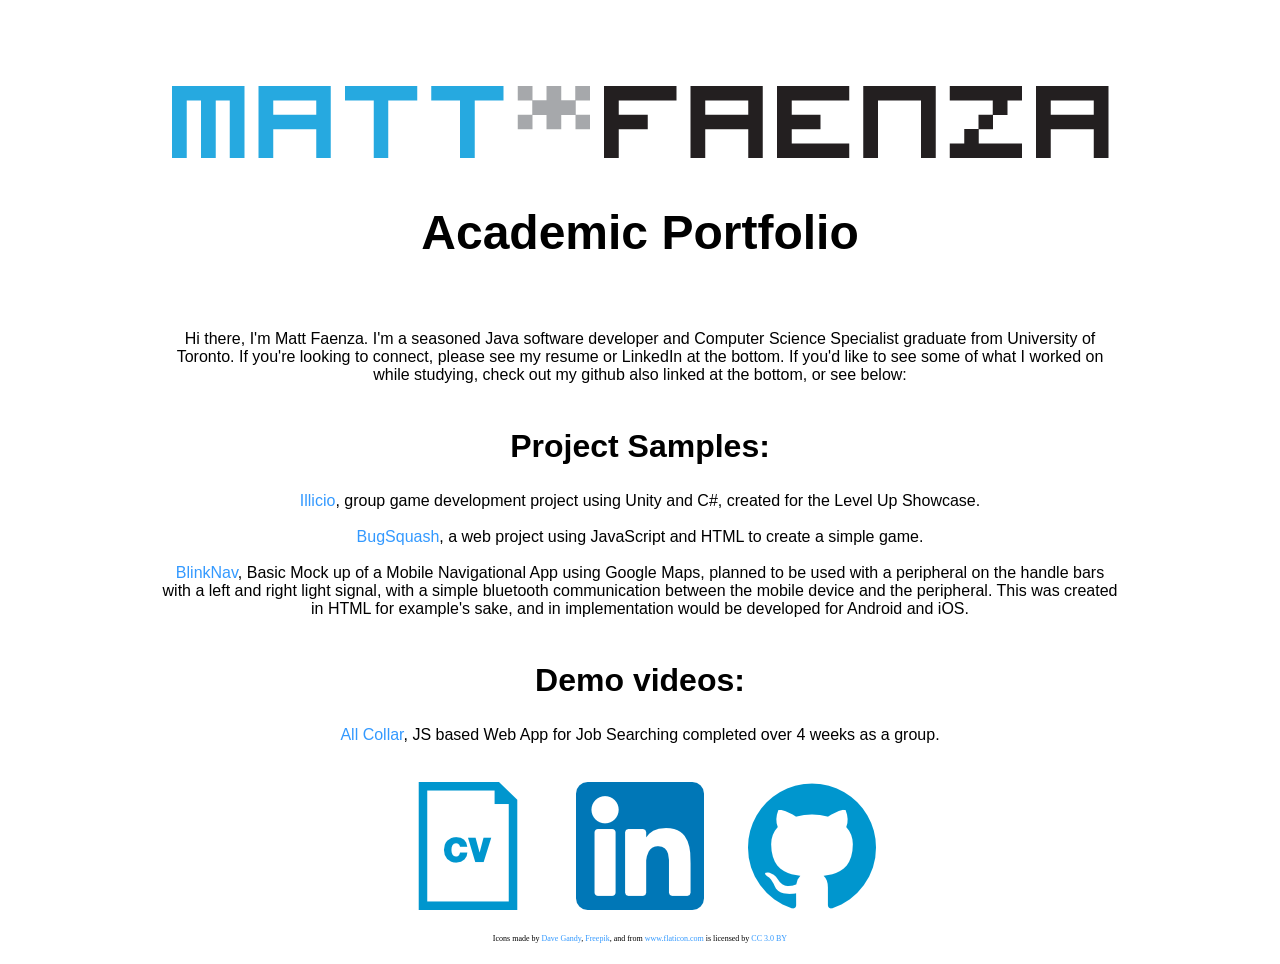
<file: index.html>
<!DOCTYPE html PUBLIC "-//W3C//DTD XHTML 1.0 Transitional//EN" "http://www.w3.org/TR/xhtml1/DTD/xhtml1-transitional.dtd">
<html xmlns="http://www.w3.org/1999/xhtml">
<head>
<meta http-equiv="Content-Type" content="text/html; charset=utf-8" />
<title>matt faenza | home</title>
<link href="styles.css" rel="stylesheet" type="text/css" />
</head>

<body>

<div class="wrapper">
<!--<img id="logo" src="images/logo.png" width="475" height="44" alt="matt faenza" />-->
<header>
<a href="http://www.mattfaenza.com/"><img id="logo" src="images/logoBig.png" width="952" height="87" alt="matt faenza" /></a>
<h2>Academic Portfolio</h2>

</header>
<div id="contentArea">

Hi there, I'm Matt Faenza. I'm a seasoned Java software developer and Computer Science Specialist graduate from University of Toronto. If you're looking to connect, please see my resume or LinkedIn at the bottom. If you'd like to see some of what I worked on while studying, check out my github also linked at the bottom, or see below:
<br /><br />
<h2>Project Samples:</h2>

<a href='https://mattfaenza.github.io/IllicioNew/'>Illicio</a>, group game development project using Unity and C#, created for the Level Up Showcase.
<br /><br />

<a href="https://mattfaenza.github.io/BugSquashingGame/">BugSquash</a>, a web project using JavaScript and HTML to create a simple game.

<br /><br />

<a href='https://mattfaenza.github.io/blinknav/'>BlinkNav</a>, Basic Mock up of a Mobile Navigational App using Google Maps, planned to be used with a peripheral on the handle bars with a left and right light signal, with a simple bluetooth communication between the mobile device and the peripheral. This was created in HTML for example's sake, and in implementation would be developed for Android and iOS.

<br /><br />

<h2>Demo videos:</h2>

<a href='https://mattfaenza.github.io/AllCollarPersonal/'>All Collar</a>, JS based Web App for Job Searching completed over 4 weeks as a group.
<br /><br />


<a href='MattFaenza_Resume_2025.pdf'><img src="images/cv.png" width="128" height="128" alt="Resume" /> </a>

<a href='https://linkedin.com/in/mattfaenza'><img src="images/linkedin.png" width="128" height="128" alt="Linkedin" /> </a>

<a href='https://github.com/mattfaenza'><img src="images/github.png" width="128" height="128" alt="Github" /> </a>

<br />

<script src="http://widgets.twimg.com/j/2/widget.js" type="text/javascript"></script>
<script type="text/javascript">
new TWTR.Widget({
  version: 2,
  type: 'profile',
  rpp: 5,
  interval: 6000,
  width: 'auto',
  height: 300,
  theme: {
    shell: {
      background: '#333333',
      color: '#ffffff'
    },
    tweets: {
      background: '#000000',
      color: '#ffffff',
      links: '#eb0707'
    }
  },
  features: {
    scrollbar: true,
    loop: false,
    live: false,
    hashtags: false,
    timestamp: true,
    avatars: false,
    behavior: 'all'
  }
}).render().setUser('mattfaenza').start();
</script>
  </div>
  <div class="push"></div>
</div>
<script type="text/javascript">
var gaJsHost = (("https:" == document.location.protocol) ? "https://ssl." : "http://www.");
document.write(unescape("%3Cscript src='" + gaJsHost + "google-analytics.com/ga.js' type='text/javascript'%3E%3C/script%3E"));
</script>
<script type="text/javascript">
try {
var pageTracker = _gat._getTracker("UA-7099433-2");
pageTracker._trackPageview();
} catch(err) {}</script>

</body>
<footer>
<div>Icons made by <a href="http://www.flaticon.com/authors/dave-gandy" title="Dave Gandy">Dave Gandy</a>, <a href="http://www.freepik.com" title="Freepik">Freepik</a>, and from <a href="http://www.flaticon.com" title="Flaticon">www.flaticon.com</a> is licensed by <a href="http://creativecommons.org/licenses/by/3.0/" title="Creative Commons BY 3.0" target="_blank">CC 3.0 BY</a></div>
</footer>
</html>
</file>
<file: styles.css>
@charset "utf-8";

html, body {
    height: 100%;
}
.wrapper {
    min-height: 100%;
    height: auto !important;
    height: 100%;
    margin: 0 auto -30px; /* the bottom margin is the negative value of the footer's height */
}
.push {
	height: 30px; /* .push must be the same height as .footer */
}

a {
	text-decoration:none;
	color:#39F;
}

a:hover {
	color:#999;
}

header {
	text-align:center;
	font-size:1.5em;
	padding-top:50px;
}

img {
	border:none;
}

h2 {
	font-size:2em;
	font-family:Arial, Helvetica, sans-serif;
}

#navWrapper {
	width:100%
	margin-bottom:10px;
	background-color:#39F;
}

#nav {
	margin:auto;
	width:960px;
	font-family:Arial, Helvetica, sans-serif;
	font-size:1.8em;
	text-align:center;
	background-color:#39F;
}

#nav a {
	text-decoration:none;
	color:#000;
}

#nav a:hover {
	color:#FFF;
}

.wrapper {
	width:980px;
	padding-top:20px;
	text-align:center;
	min-height: 100%;
    height: auto !important;
    height: 100%;
    margin: 0 auto -30px; /* the bottom margin is the negative value of the footer's height */
}

#contentArea {
	width:960px;
	margin:auto;
	text-align:center;
	padding-top:30px;
	font-family:Arial, Helvetica, sans-serif;

}

#contentArea img {
	padding:20px;
}

footer {
	text-align:center;
	font-size:8px;
	height: 30px;
}
</file>
